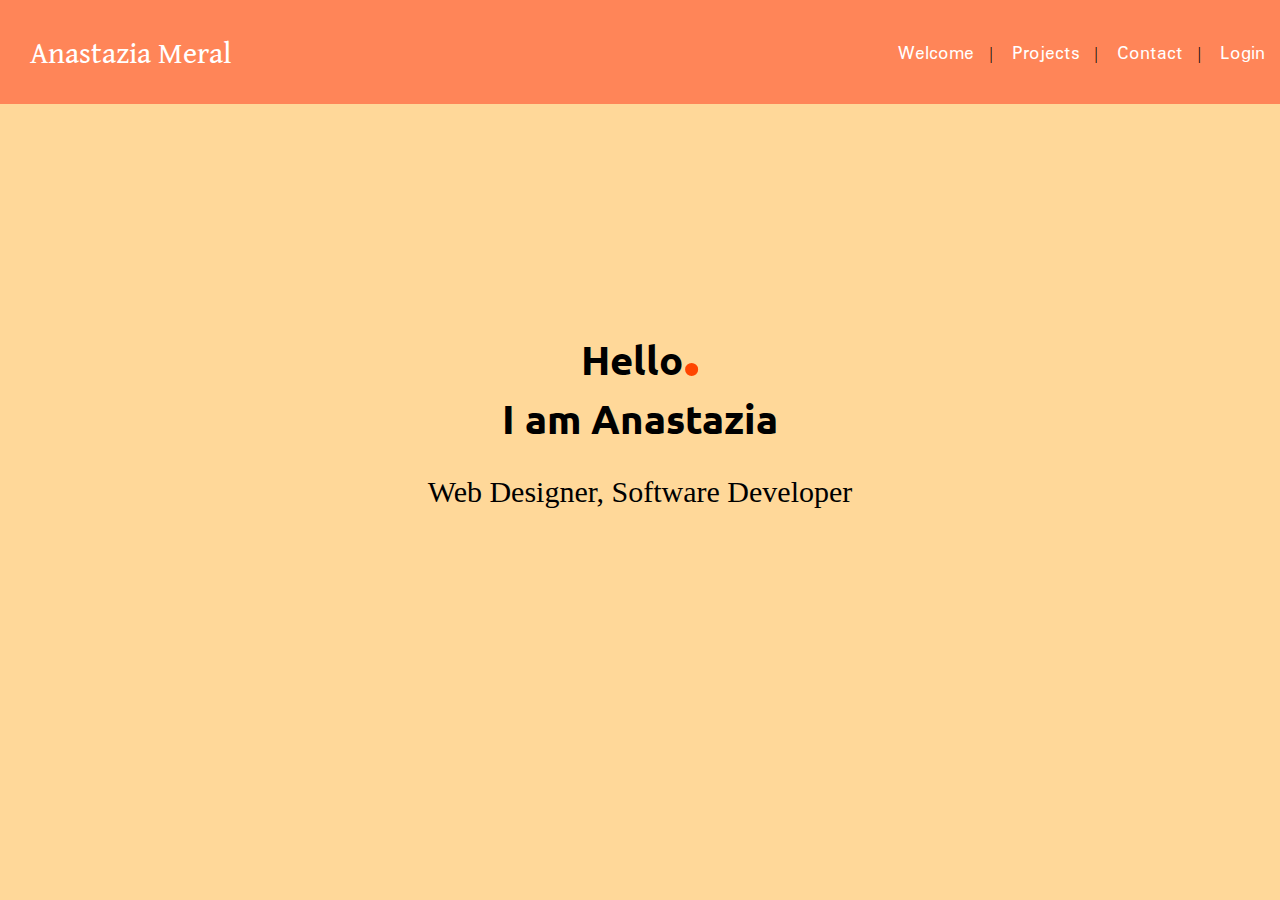
<file: index.html>
<!DOCTYPE html>
<html lang="en">
    
    <head>
        <meta charset="UTF-8">
        <meta http-equiv="X-UA-Compatible" content="IE=edge">
        <meta name="viewport" content="width=device-width, initial-scale=1.0">
        <title>Anaztazia's website</title>
        <link rel="stylesheet" href="css/main.css">
        <link rel="preconnect" href="https://fonts.googleapis.com">
        <link rel="preconnect" href="https://fonts.gstatic.com" crossorigin>
        <link href="https://fonts.googleapis.com/css2?family=Gentium+Book+Plus:ital@1&display=swap" rel="stylesheet">
        <link rel="preconnect" href="https://fonts.googleapis.com">
        <link rel="preconnect" href="https://fonts.gstatic.com" crossorigin>
        <link href="https://fonts.googleapis.com/css2?family=Mingzat&display=swap" rel="stylesheet">
        <link rel="preconnect" href="https://fonts.googleapis.com">
        <link rel="preconnect" href="https://fonts.gstatic.com" crossorigin>
        <link href="https://fonts.googleapis.com/css2?family=Ubuntu:ital@1&display=swap" rel="stylesheet">
    </head>

    <body>
<!-- nav-bar start -->
        <div class="main-header">
            <header>
                <p id="pitch">Anastazia Meral</p>

                <nav class="nav-bar">

                    <div id="nav-links">
                        <a href="#">Welcome</a>|
                        <a href="#">Projects</a>|
                        <a href="#">Contact</a>|
                        <a href="login.html">Login</a>
                    </div>

                </nav>
            </header>
        </div>
<!-- nav-bar end -->
        

        <div class="content">

            <section>
                <div id="hello">
                    
                    <h1>Hello<span id="dot">.</span><br>I am Anastazia</h1>

                </div>
                
                <p>Web Designer, Software Developer</p>
            </section>

        </div>
    </body>

</html>
</file>
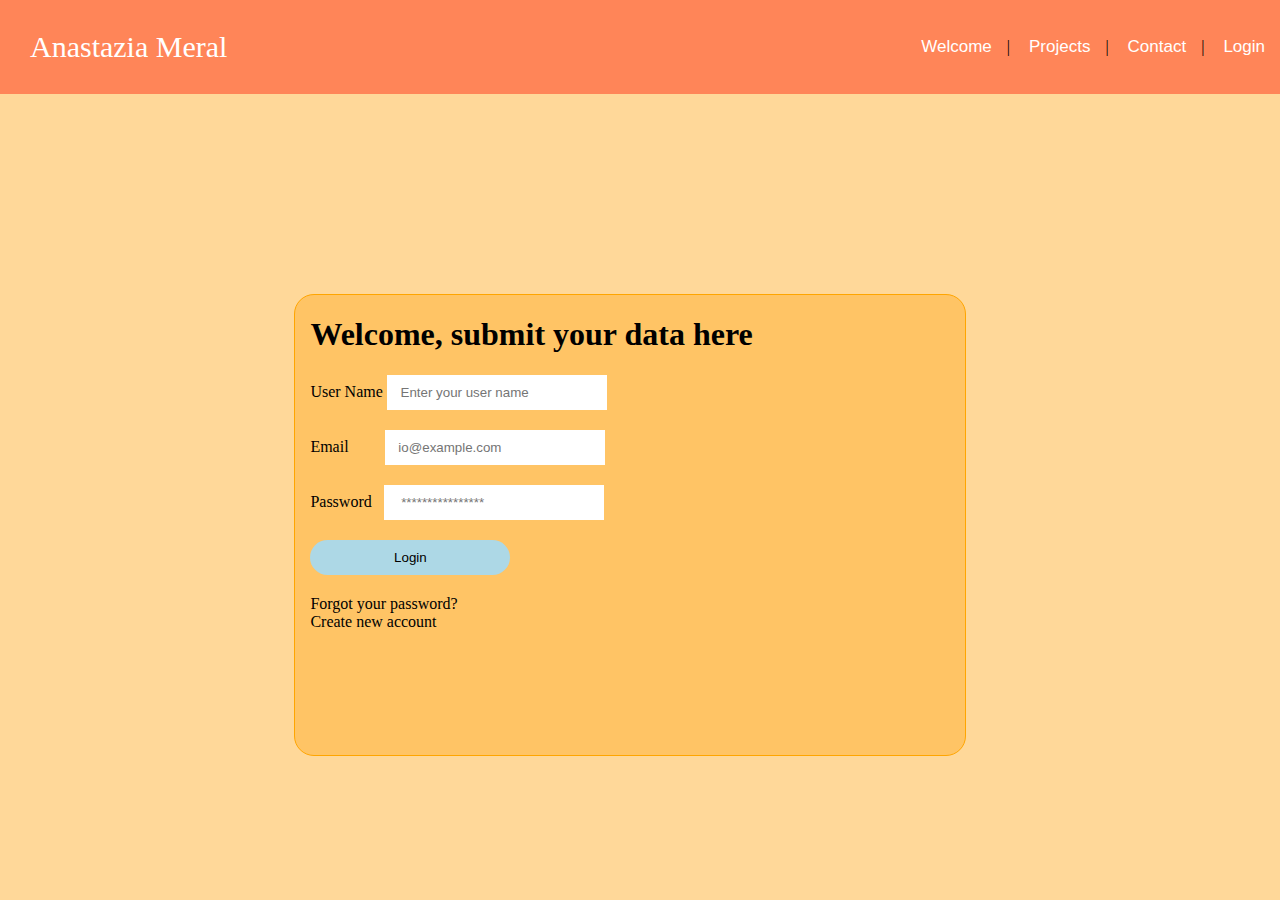
<file: login.html>
<!DOCTYPE html>
<html lang="en">
<head>
    <meta charset="UTF-8">
    <meta http-equiv="X-UA-Compatible" content="IE=edge">
    <meta name="viewport" content="width=device-width, initial-scale=1.0">
    <title>Login Form</title>
    <link rel="stylesheet" href="css/main.css">
</head>
<body>

<!-- nav-bar start -->

    <div class="main-header">
        <header>
            <p id="pitch">Anastazia Meral</p>

            <nav class="nav-bar">

                <div id="nav-links">
                    <a href="#">Welcome</a>|
                    <a href="#">Projects</a>|
                    <a href="#">Contact</a>|
                    <a href="login.html">Login</a>
                </div>

            </nav>
        </header>
    </div>
<!-- nav-bar end -->
<div class="container">
    <div class="my-form">

        <h1>Welcome, submit your data here</h1>
        <form>
            <div class="inputs">
                <label for="userName">User Name</label>
                <input type="text" name="userName" placeholder=" Enter your user name"> <br>
            </div>
            
            <div class="inputs">
                <label for="email">   Email &nbsp; &nbsp; &nbsp; &nbsp; </label>
                <input type="email" name="email" placeholder=" io@example.com"> <br>
            </div>

            <div class="inputs">    
                <label for="password">Password &nbsp;</label>
                <input type="password" name="password" placeholder="  ****************"> <br>
            </div>

            <div class="inputs">   
                <input id="button" type="submit" value="Login">
            </div>

            <a href="#" class="supplement">Forgot your password?</a> <br>
            <a href="#" class="supplement">Create new account</a> <br>

        </form>
    </div>
</div>
</body>
</html>
</file>
<file: css/main.css>
/* main starts here */
body{
    background-color:#ffd899;
    margin:0px;
    padding:0px;
}


header{
    background-color: rgb(255, 133, 88);
    display: flex;
    justify-content: space-between;
    align-items:center;  
}

#pitch{
    font-family: 'Gentium Book Plus', serif;
    font-size: 30px;
    color: white;
    margin-left: 30px;
}

#nav-links a{
   padding:15px;
   text-decoration: none;
   color: white;
   font-size: 17px;
   font-family: 'Mingzat', sans-serif;
}


#hello{
    text-align: center;
    margin-top: 200px;
}

#hello h1{
    font-size: 40px;
    font-family: 'Ubuntu', sans-serif;
}

#dot{
    color:orangered;
    font-size: 70px;
}
    
p{
    text-align: center;
    font-size: 30px;
    font-weight: 200;
}
/* main ends here */
    

/* form starts here */
.my-form{
    
    height: 460px;
    background-color: #ffc465;
    color: black;
    border:0.3px solid orange;
    border-radius: 20px;
    margin-top: 200px;
    margin-left: 23%;
    margin-right: 120px;
    padding-left: 15px;
    padding-right: 15px;
    /* position: absolute; */
    width: 50%;
}


#button{
    width: 200px;
    padding: 10px 20px;
    border: none;
    border-radius: 50px;
    background: lightblue;
}

#button:hover{
    background: coral;
    cursor: pointer;
}

.inputs{
    padding-bottom: 20px;
}

.inputs input{
    padding: 10px;
    background: white;
    border: none;
    width: 200px;
}

.supplement{
    text-decoration: none;
    color: black;
}

.supplement:hover{
    color: brown;
}
/* form ends here */
</file>
